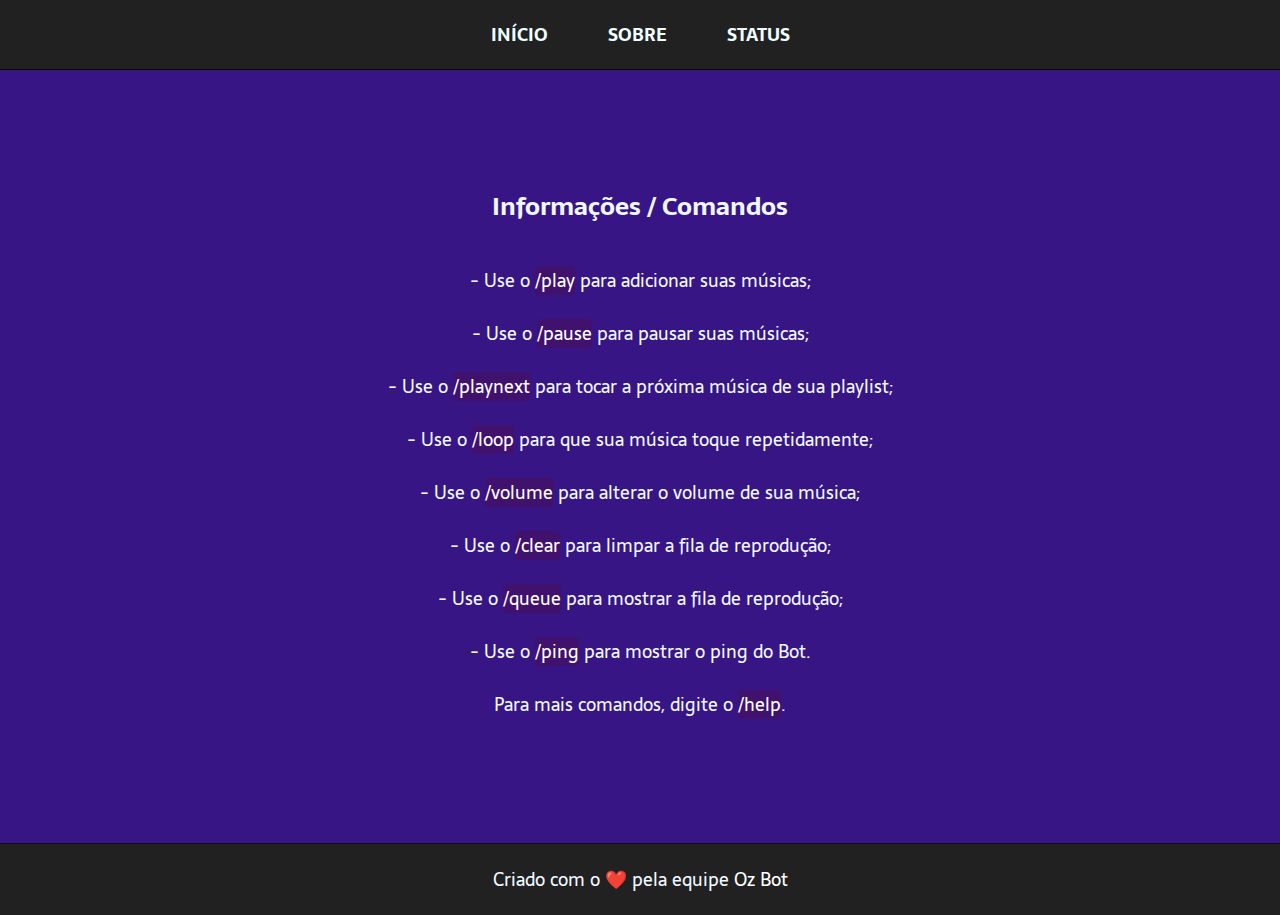
<file: oz-bot-main/comandos.html>
<!DOCTYPE html>
<html lang="pt-br">

<head>
    <meta charset="UTF-8">
    <meta http-equiv="X-UA-Compatible" content="IE=edge">
    <meta name="viewport" content="width=device-width, initial-scale=1.0">
    <title>Oz Bot - Comandos</title>
    <link rel="stylesheet" href="estilos/style-comandos.css" type="text/css">
    <link rel="shortcut icon" href="imagens/robo.ico" type="image/x-icon">
</head>

<body>
    <header class="cabeca">
        <button class="button-icon" onclick="menuShow()">
            <img src="imagens/menu_white_36dp.svg" alt="icon" class="menu-icon">
        </button>
        <nav class="menu">
            <a class="ctp-m" href="https://ozbot.cf/index"><strong>Início</strong></a>
            <a class="ctp-m" href="https://ozbot.cf/sobre"><strong>Sobre</strong></a>
            <a class="ctp-m" href="https://discord.gg/mYRHmnz5" target="_blank"><strong>Status</strong></a>
        </nav>
    </header>
    <main class="corpo">
        <section class="s1">
            <h3 class="titulo"><strong>Informações / Comandos</strong></h3>
            <p> - Use o <strong>/play</strong> para adicionar suas músicas;</p>
            <p> - Use o <strong>/pause</strong> para pausar suas músicas;</p>
            <p> - Use o <strong>/playnext</strong> para tocar a próxima música de sua playlist;</p>
            <p> - Use o <strong>/loop</strong> para que sua música toque repetidamente;</p>
            <p> - Use o <strong>/volume</strong> para alterar o volume de sua música;</p>
            <p> - Use o <strong>/clear</strong> para limpar a fila de reprodução;</p>
            <p> - Use o <strong>/queue</strong> para mostrar a fila de reprodução;</p>
            <p> - Use o <strong>/ping</strong> para mostrar o ping do Bot.</p>
            <p>Para mais comandos, digite o <strong>/help</strong>.</p>
        </section>
    </main>
    <footer class="Pe">
        <p>Criado com o ❤️ pela equipe <a href="https://ozbot.cf/EquipeOzBot"><strong>Oz Bot</strong></a></p>
    </footer>
    <script src="scripts/menu.js"></script>
</body>

</html>
</file>
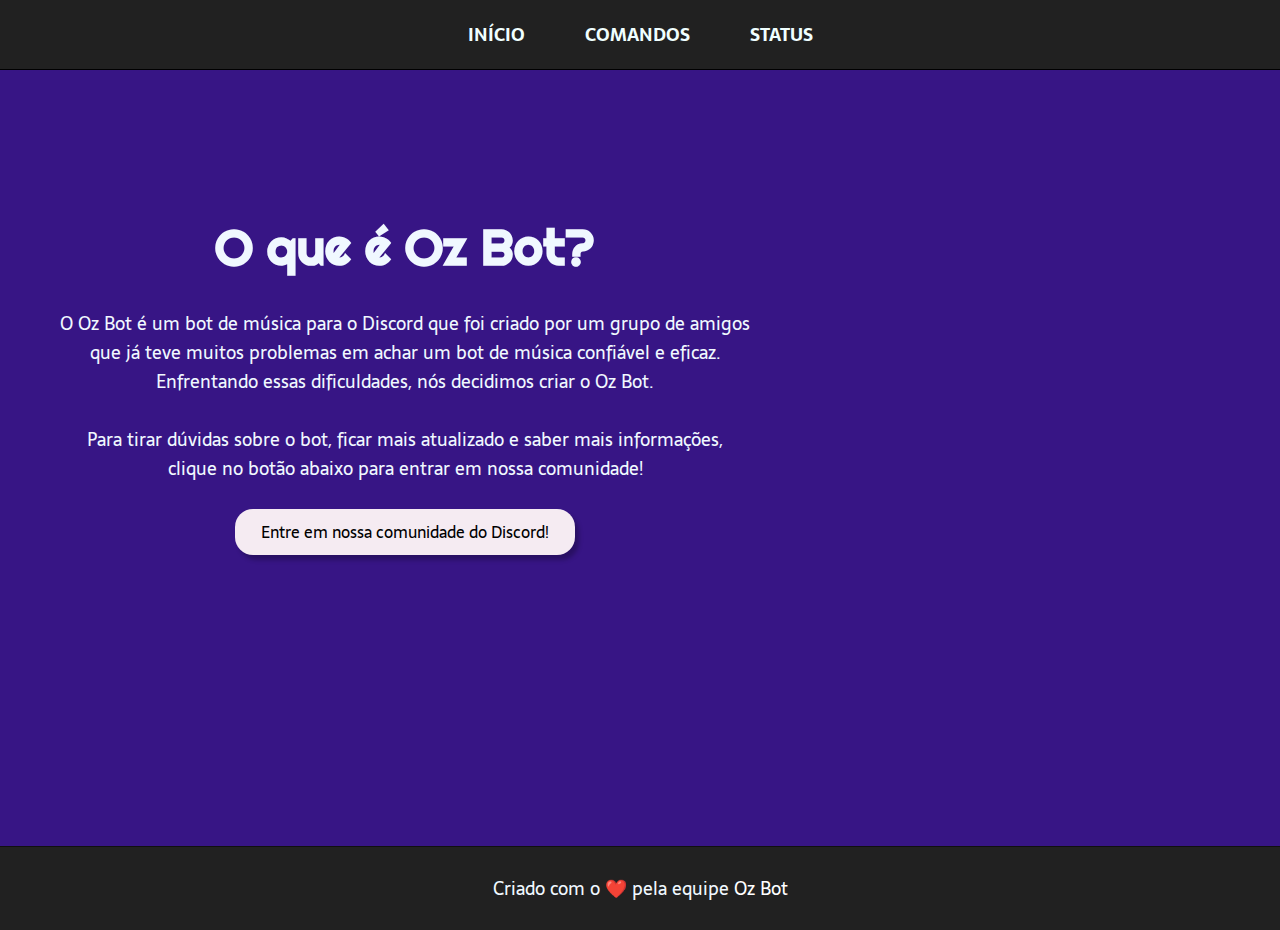
<file: oz-bot-main/sobre.html>
<!DOCTYPE html>
<html lang="pt-br">

<head>
    <meta charset="UTF-8">
    <meta http-equiv="X-UA-Compatible" content="IE=edge">
    <meta name="viewport" content="width=device-width, initial-scale=1.0">
    <title>Oz Bot - Sobre</title>
    <link rel="stylesheet" href="estilos/style-sobre.css" type="text/css">
    <link rel="shortcut icon" href="imagens/robo.ico" type="image/x-icon">
</head>

<body>
    <header class="cabeca">
        <button class="button-icon" onclick="menuShow()">
            <img src="imagens/menu_white_36dp.svg" alt="icon" class="menu-icon">
        </button>
        <nav class="menu">
            <a href="https://ozbot.cf/index" class="ctp-m"><strong>Início</strong></a>
            <a href="https://ozbot.cf/comandos" class="ctp-m"><strong>Comandos</strong></a>
            <a href="https://discord.gg/mYRHmnz5" target="_blank" class="ctp-m"><strong>Status</strong></a>
        </nav>

    </header>

    <main class="corpo">
        <section class="s1">
            <div class="div-s1">
                <h1 class="titulo"><strong>O que é Oz Bot?</strong></h1>
                <p>
                    O Oz Bot é um bot de música para o Discord que foi criado por um grupo de amigos
                    <br>
                    que já teve muitos problemas em achar um bot de música confiável
                    e eficaz.
                    <br>
                    Enfrentando essas dificuldades, nós decidimos criar o Oz Bot.
                    <br>
                    <br>
                    Para tirar dúvidas sobre o bot, ficar mais atualizado e saber mais informações,
                    <br>
                    clique no botão abaixo para entrar em nossa comunidade!
                </p>
                <a href="https://discord.gg/k3dyWB6dkr" target="_blank"><button class="botao-comunidade">Entre em nossa comunidade do Discord!</button></a>
            </div>
            
            <iframe class="widget-discord" src="https://discord.com/widget?id=962131480610500628&theme=dark" width="350" height="500" allowtransparency="true" frameborder="0" sandbox="allow-popups allow-popups-to-escape-sandbox allow-same-origin allow-scripts"></iframe>
        </section>
    </main>

    <footer class="Pe">
        <p>Criado com o ❤️ pela equipe <a href="https://ozbot.cf/EquipeOzBot"><strong>Oz Bot</strong></a></p>
    </footer>
    <script src="scripts/menu.js"></script>
</body>

</html>
</file>
<file: oz-bot-main/estilos/style-comandos.css>
@import url('https://fonts.googleapis.com/css2?family=Righteous&family=Sarala&display=swap');

* {
    margin: 0;
    padding: 0;
    outline: none;
    border: none;
    text-decoration: none;
}

body {
    font-size: 100%;
    background-color: #371585;
    background-attachment: fixed;
}

.cabeca {
    display: flex;
    flex-direction: row;
    align-items: center;
    justify-content: space-around;
    padding: 10px;
    background-color: #212121;
    text-transform: uppercase;
}

.button-icon,
.menu-icon {
    display: none;
}

.menu {
    display: flex;
    padding: 10px;
    gap: 60px
}

.ctp-m {
    font-family: 'Sarala', sans-serif;
    color: azure;
    font-weight: 400;
    font-size: 18px;
    cursor: pointer;
}

.ctp-m:hover {
    color: rgb(168, 168, 168);
}

.corpo {
    border-top: 0.4px solid black;
    margin-bottom: 48px;
    padding: 110px;
    padding-bottom: 28px;
    padding-top: 20px;
}

.s1 {
    padding: 48px;
    display: flex;
    flex-direction: column;
    align-items: center;
    justify-content: center;
    gap: 24px;
    animation: go-back 2.3s alternate;
}

@keyframes go-back {
    from {
        transform: translateY(-100px);
        opacity: 0;
    }

    to {
        transform: translateY(0px);
        opacity: 1;
    }
}

.titulo {
    padding-top: 48px;
    color: aliceblue;
    font-size: 25px;
    font-weight: 400;
    font-family: 'Sarala', sans-serif;
    margin-bottom: 16px;
}

p {
    font-size: 18px;
    font-weight: 300;
    font-family: 'Sarala', sans-serif;
    color: aliceblue;
}

.Pe {
    background-color: #212121;
    padding: 1.66vw;
    border-top: 0.4px solid rgba(0, 0, 0, 0.5);
    display: flex;
    align-items: center;
    justify-content: center;
}

main p strong {
    background-color: #41116e;
    color: rgb(255, 255, 255);
    border-radius: 4px;
}

footer a {
    color: white;
}

footer a:hover {
    color: rgb(168, 168, 168);
}

body::-webkit-scrollbar {
    width: 2px;
    height: 10px;
    background-color: #212121;
}

body::-webkit-scrollbar-track {
    border-radius: 10px;
    background-color: #212121;
}

body::-webkit-scrollbar-thumb {
    border-radius: 10px;
    background-color: rgb(255 255 255 / 10%);
}

@media (max-width: 900px) {
    .corpo {
        text-align: center;
        padding-bottom: 10vw;
        padding-top: 10vw
    }

    .Pe {
        padding: 2.58vw;
    }
}

@media (max-width: 500px) {

    .cabeca {
        flex-direction: column;
        gap: 3vw;
    }

    .menu {
        display: none;
        flex-direction: column;
        text-align: center;
        align-items: center;
        justify-content: center;
        gap: 5vw;
    }

    .button-icon,
    .menu-icon {
        display: flex;
        background-color: transparent;
        border: none;
        cursor: pointer;
        margin-left: 42.5vw;
    }

    .corpo {
        text-align: center;
        width: 80vw;
        padding-right: 1vw;
        padding-left: 10vw;
    }

    .open {
        display: flex;
    }

    .Pe {
        padding: 4.1vw;
    }

    body::-webkit-scrollbar {
        width: 2px;
        height: 10px;
        background-color: #212121;
    }

    body::-webkit-scrollbar-track {
        border-radius: 10px;
        background-color: #212121;
    }

    body::-webkit-scrollbar-thumb {
        border-radius: 10px;
        background-color: rgb(255 255 255 / 10%);
    }

}
</file>
<file: oz-bot-main/estilos/style-sobre.css>
@import url('https://fonts.googleapis.com/css2?family=Righteous&family=Sarala&display=swap');

* {
    margin: 0;
    padding: 0;
    box-sizing: border-box;
    text-decoration: none;
}

body {
    font-size: 100%;
    background-color: #371585;
    background-attachment: fixed;
}

.cabeca {
    display: flex;
    flex-direction: row;
    align-items: center;
    justify-content: center;
    padding: 10px;
    background-color: #212121;
    text-transform: uppercase;
}

.button-icon,
.menu-icon {
    display: none;
}

.menu {
    display: flex;
    padding: 10px;
    gap: 60px
}

.ctp-m {
    font-family: 'Sarala', sans-serif;
    color: azure;
    font-weight: 400;
    font-size: 18px;
    cursor: pointer;
}

.ctp-m:hover {
    color: rgb(168, 168, 168);
}

.corpo {
    border-top: 0.4px solid black;
    margin-bottom: 48px;
    padding-bottom: 70px;
    padding-top: 40px;
}

.s1 {
    display: flex;
    flex-direction: row;
    align-items: center;
    justify-content: space-around;
}

.titulo {
    color: aliceblue;
    font-size: 50px;
    font-weight: 400;
    font-family: 'Righteous', sans-serif;
    margin-bottom: 16px;
    padding-bottom: 15px;
}

p {
    font-size: 18px;
    font-weight: 300;
    font-family: 'Sarala', sans-serif;
    color: aliceblue;
    text-align: center;
    padding-bottom: 2vw;
}

a img {
    width: 300px;
    animation: anim-2 2.5s alternate;
}

@keyframes anim-2 {
    from {
        transform: translateX(100px);
        opacity: 0;
    }

    to {
        transform: translateX(0px);
        opacity: 1;
    }
}

.div-s1 {
    display: flex;
    flex-direction: column;
    align-items: center;
    animation: anim-1 2.5s alternate;
}

@keyframes anim-1 {
    from {
        transform: translateX(-100px);
        opacity: 0;
    }

    to {
        transform: translateX(0px);
        opacity: 1;
    }
}

.widget-discord {
    margin-top: 50px;
    border: none;
}

.botao-comunidade {
    background-color: rgb(245, 235, 242);
    width: 340px;
    height: 46px;
    border-radius: 18px;
    border: none;
    box-shadow: 4px 5px 4px rgba(0, 0, 0, 0.25);
    font-family: 'Sarala', sans-serif;
    font-weight: 400;
    font-size: 16px;
    cursor: pointer;
}

.botao-comunidade:hover {
    background-color: rgb(167, 164, 166);
}

.Pe {
    background-color: #212121;
    margin-top: 12.9vh;
    border-top: 0.4px solid rgba(0, 0, 0, 0.5);
    display: block;
    align-items: center;
    justify-content: center;
}

.Pe p {
    padding-top: 3vh;
    padding-bottom: 3vh;
}

footer a {
    color: white;
}

footer a:hover {
    color: rgb(168, 168, 168);
}

body::-webkit-scrollbar {
    width: 2px;
    height: 10px;
    background-color: #212121;
}

body::-webkit-scrollbar-track {
    border-radius: 10px;
    background-color: #212121;
}

body::-webkit-scrollbar-thumb {
    border-radius: 10px;
    background-color: rgb(255 255 255 / 10%);
}

@media (max-width: 900px) {
    .menu {
        text-align: center;
    }

    .s1 {
        text-align: center;
        flex-direction: column;
        padding-bottom: 2vw;
    }

    .Pe {
        padding-bottom: 2vw;
        padding-top: 2vw;
    }
}

@media (max-width: 500px) {

    .cabeca {
        flex-direction: column;
        gap: 3vw;
    }

    .menu {
        display: none;
        flex-direction: column;
        justify-content: center;
        gap: 5vw;
    }

    .div-s1 {
        width: 80vw;
    }

    .button-icon,
    .menu-icon {
        display: flex;
        background-color: transparent;
        border: none;
        cursor: pointer;
        margin-left: 42.5vw;
    }

    .corpo {
        text-align: center;
    }

    .open {
        display: flex;
    }

    .Pe {
        padding: 4vw;
    }

    body::-webkit-scrollbar {
        width: 2px;
        height: 10px;
        background-color: #212121;
    }

    body::-webkit-scrollbar-track {
        border-radius: 10px;
        background-color: #212121;
    }

    body::-webkit-scrollbar-thumb {
        border-radius: 10px;
        background-color: rgb(255 255 255 / 10%);
    }

}
</file>
